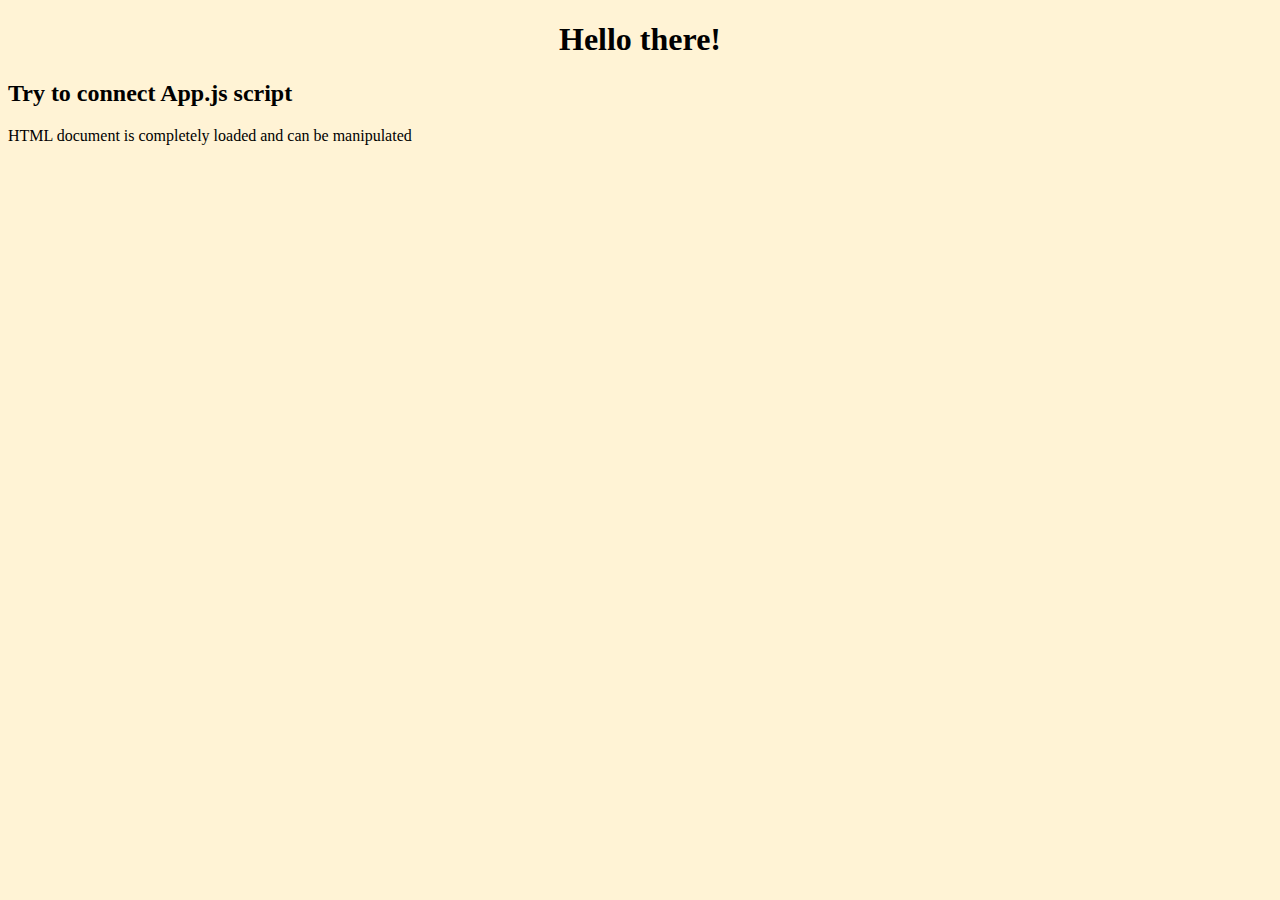
<file: 1- Connecting JS/index.html>
<!DOCTYPE html>
<html lang="en">
    <head>
        <meta charset="UTF-8">
        <meta name="viewport" content="width=device-width, initial-scale=1.0">
        <meta http-equiv="X-UA-Compatible" content="IE=edge">
        <meta name="description" content="JavaScript file connection to html file">
        <meta nem="keywords" content="HTML, HTML5, JavaScript, JS">
        <meta name="author" content="Marian Tocana">
        <title>JS Integration</title>
        <link rel="stylesheet" href="styles.css">
        <link rel="shortcut icon" href="js.png" type="image/x-icon">
    </head>
    <body>
        <h1>Hello there!</h1>
        <h2>Try to connect App.js script</h2>
        <div id="connection-state-container"></div>
        <!--JavaScript good practice connection-->
        <script src="app.js" defer></script>
    </body>
</html>
</file>
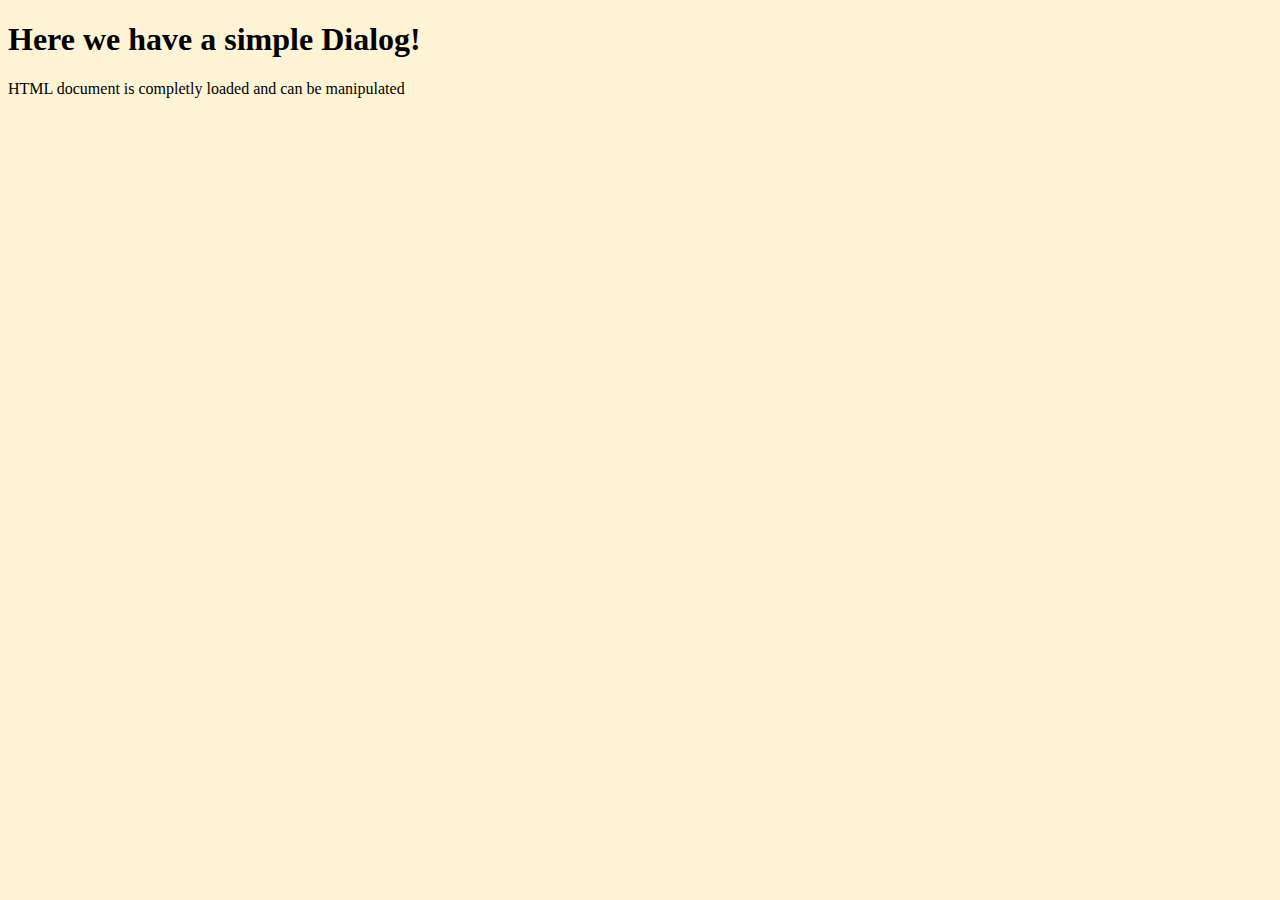
<file: 2- JS Dialogs/index.html>
<!DOCTYPE html>
<html lang="en">
    <head>
        <meta charset="UTF-8">
        <meta name="viewport" content="width=device-width, initial-scale=1.0">
        <meta http-equiv="X-UA-Compatible" content="IE=edge">
        <meta name="description" content="JavaScript dialogs">
        <meta name="keywords" content="JavaScript, JS, Dialogs">
        <meta name="author" content="Marian Tocana">
        <title>JS Dialogs</title>
        <link rel="stylesheet" href="styles.css">
        <link rel="shortcut icon" href="js.png" type="image/x-icon">
    </head>
    <body>
        <h1>Here we have a simple Dialog!</h1>
        <div id="connection-state-container"></div>
        <script src="app.js" defer></script>
    </body>
</html>
</file>
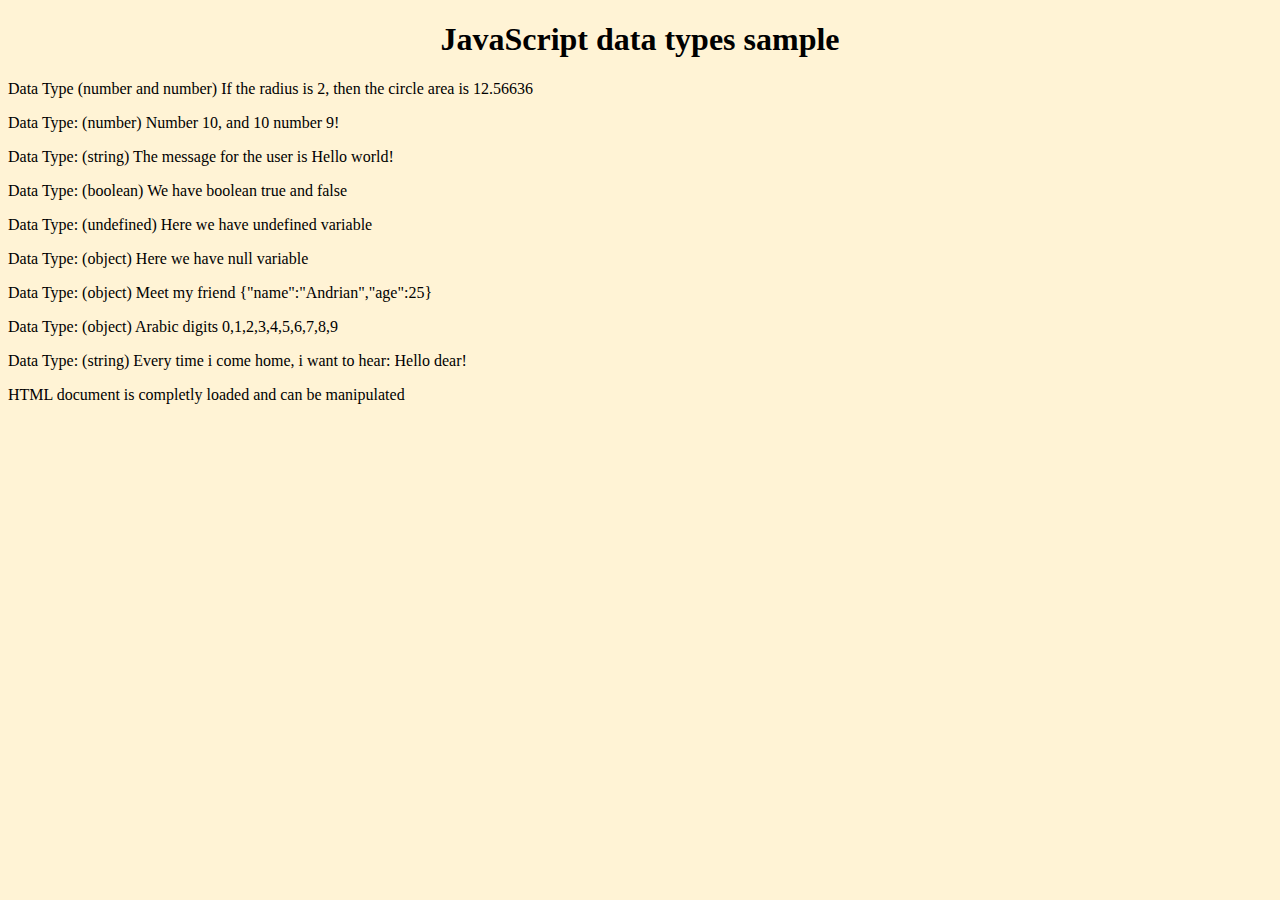
<file: 3- JS syntax/index.html>
<!DOCTYPE html>
<html lang="en">
    <head>
        <meta charset="UTF-8">
        <meta name="viewport" content="width=device-width, initial-scale=1.0">
        <meta http-equiv="UA-X-Compatible" content="IE=edge">
        <meta name="description" content="Data types declarations">
        <meta name="keywords" content="constants, variables">
        <meta name="author" content="Marian Tocana">
        <title>JS data types</title>
        <link rel="stylesheet" href="styles.css">
        <link rel="shortcut icon" href="js.png" type="image/x-icon">
    </head>
    <body>
        <h1>JavaScript data types sample</h1>
        <p id="circle-area-description"></p>
        <p id="type-number"></p>
        <p id="type-string"></p>
        <p id="type-boolean"></p>
        <p id="type-undefined"></p>
        <p id="type-null"></p>
        <p id="type-object"></p>
        <p id="type-array"></p>
        <p id="func-mess"></p>
        <div id="connection-state-container"></div>
        <script src="app.js" defer></script>
    </body>
</html>
</file>
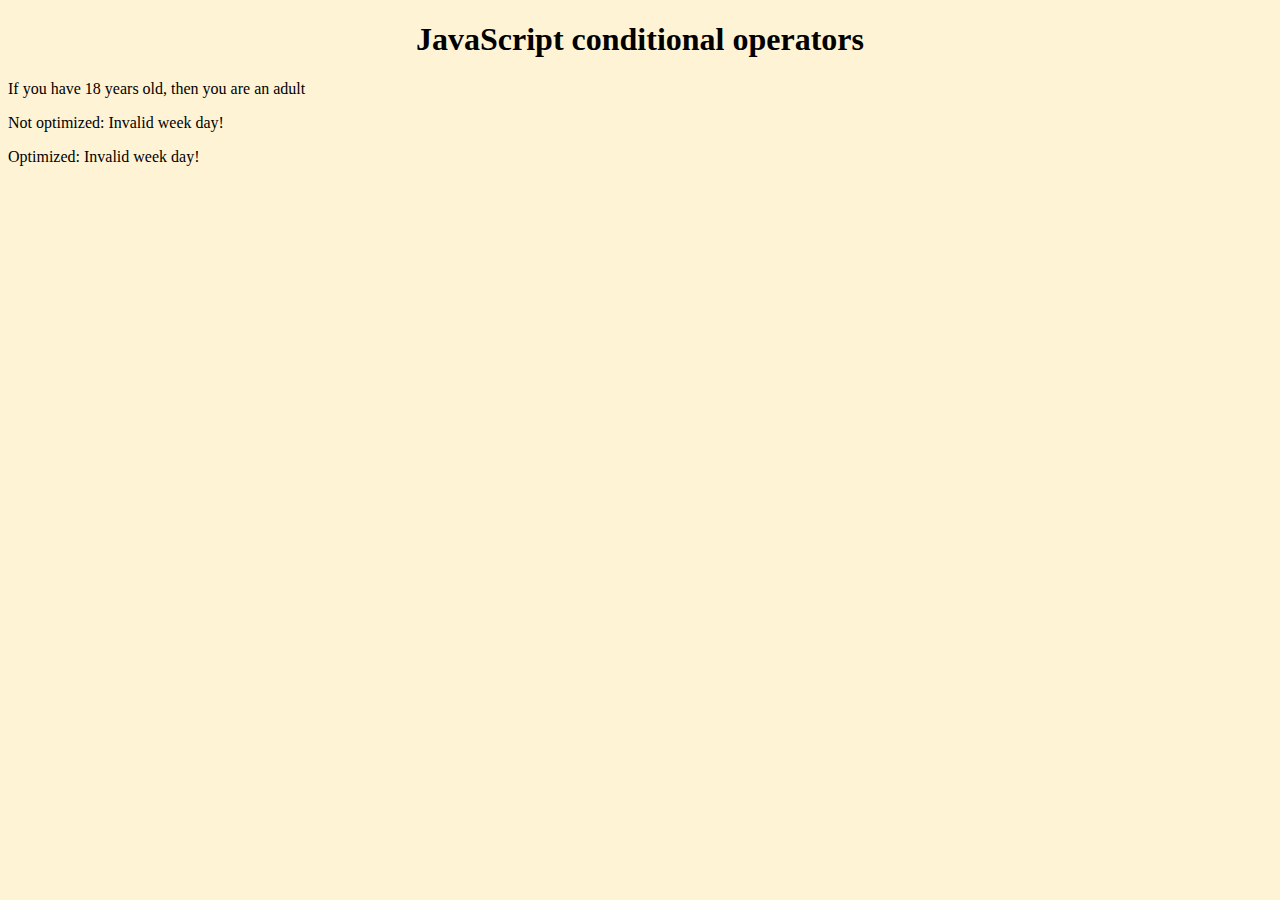
<file: 4- Alternative Structures/index.html>
<!DOCTYPE html>
<html lang="en">
    <head>
        <meta charset="UTF-8">
        <meta name="viewport" content="width=device-width, initial-scale=1.0">
        <meta http-equiv="X-UA-Compatible" content="IE=edge">
        <meta name="description" content="Conditional operator in practice">
        <meta name="kewords" content="if else, if, else, else if, ?">
        <meta name="author" content="Marian Tocana">
        <title>JS conditional</title>
        <link rel="stylesheet" href="styles.css">
        <link rel="shortcut icon" href="js.png" type="image/x-icon">
    </head>
    <body>
        <h1>JavaScript conditional operators</h1>
        <p id="conditional-if"></p>
        <p id="switch-emu"></p>
        <p id="switch"></p>
        <script src="app.js" defer></script>
    </body>
</html>
</file>
<file: 1- Connecting JS/styles.css>
/* Basic style */
@charset "UTF-8";

body{
    background-color:#FFF3D5;
}

h1{
    text-align: center;
}
</file>
<file: 2- JS Dialogs/styles.css>
@charset "UTF-8";

body{
    background-color:#FFF3D5;
}
</file>
<file: 3- JS syntax/styles.css>
@charset "UTF-8";

body{
    background-color: #FFF3D5;
}

h1 {
    text-align: center;
}
</file>
<file: 4- Alternative Structures/styles.css>
@charset "UTF-8";

body{
    background-color: #FFF3D5;
}

h1{
    text-align:center;
}
</file>
